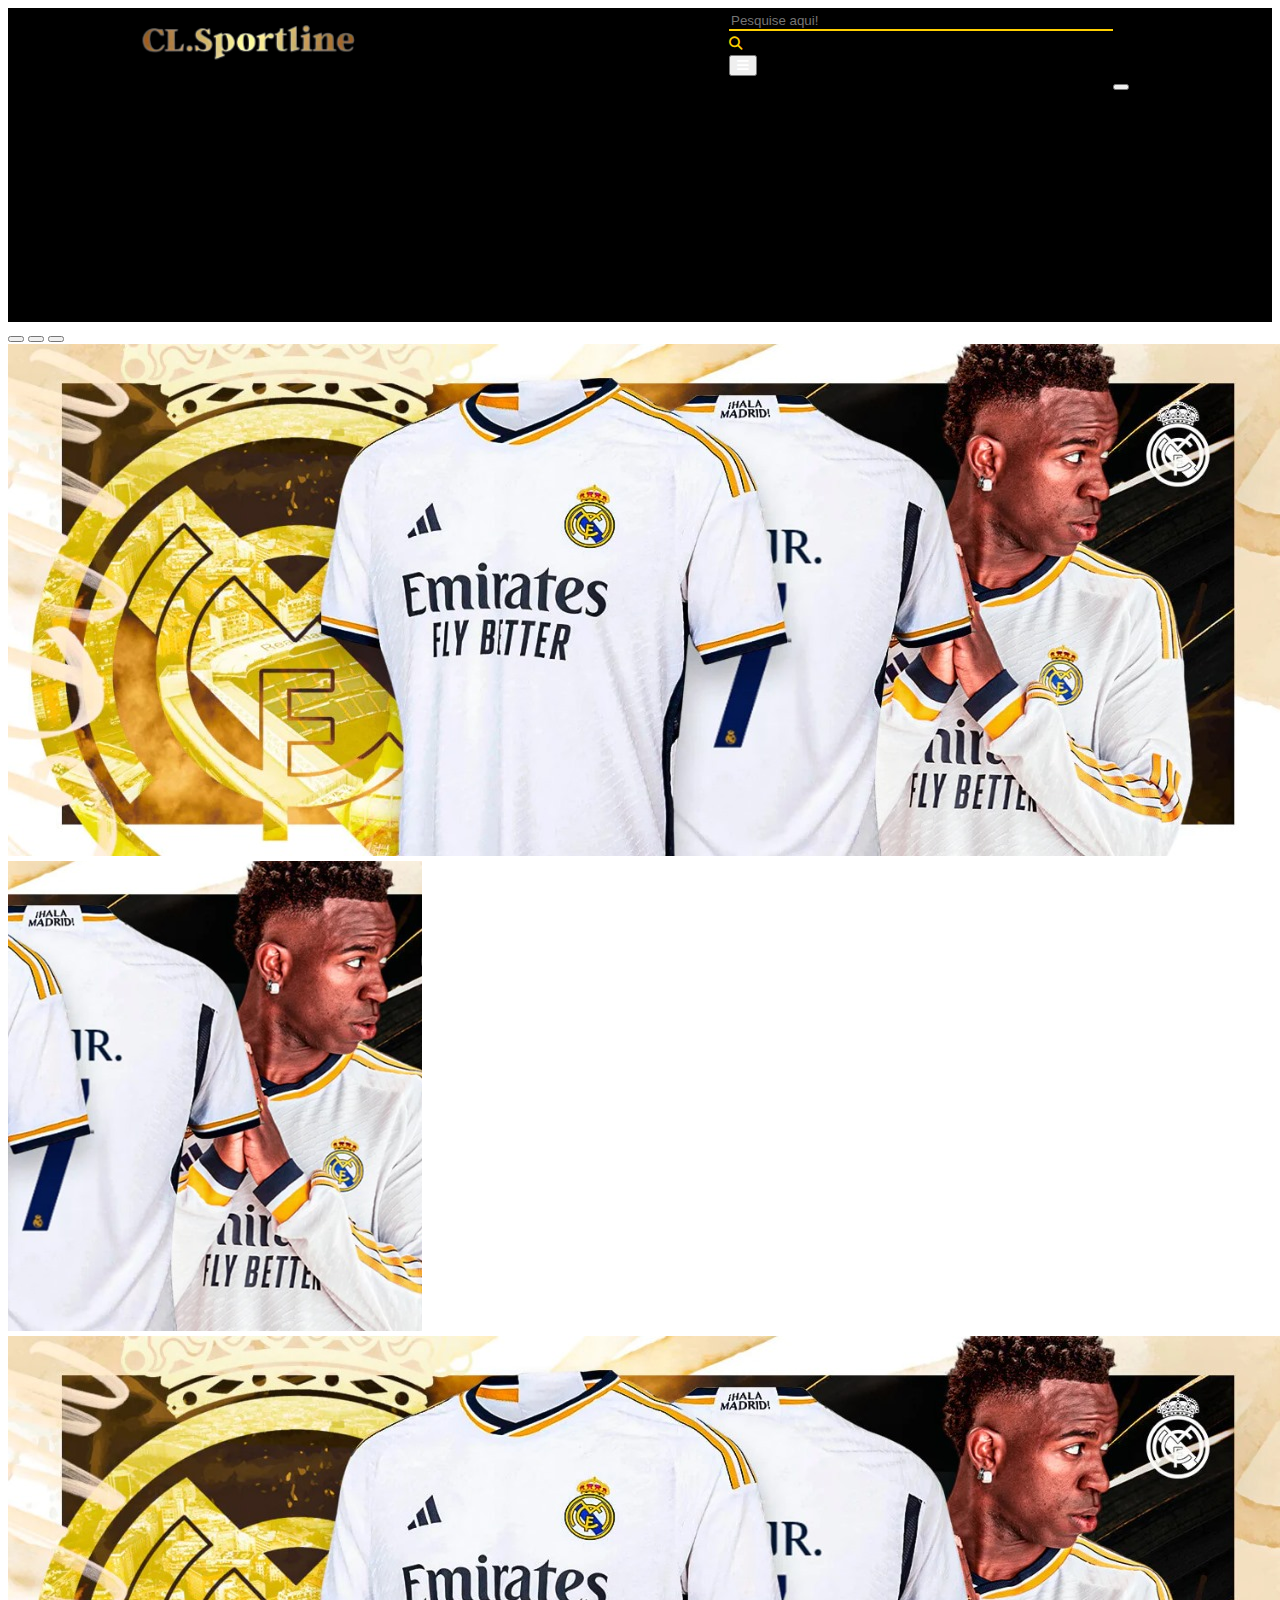
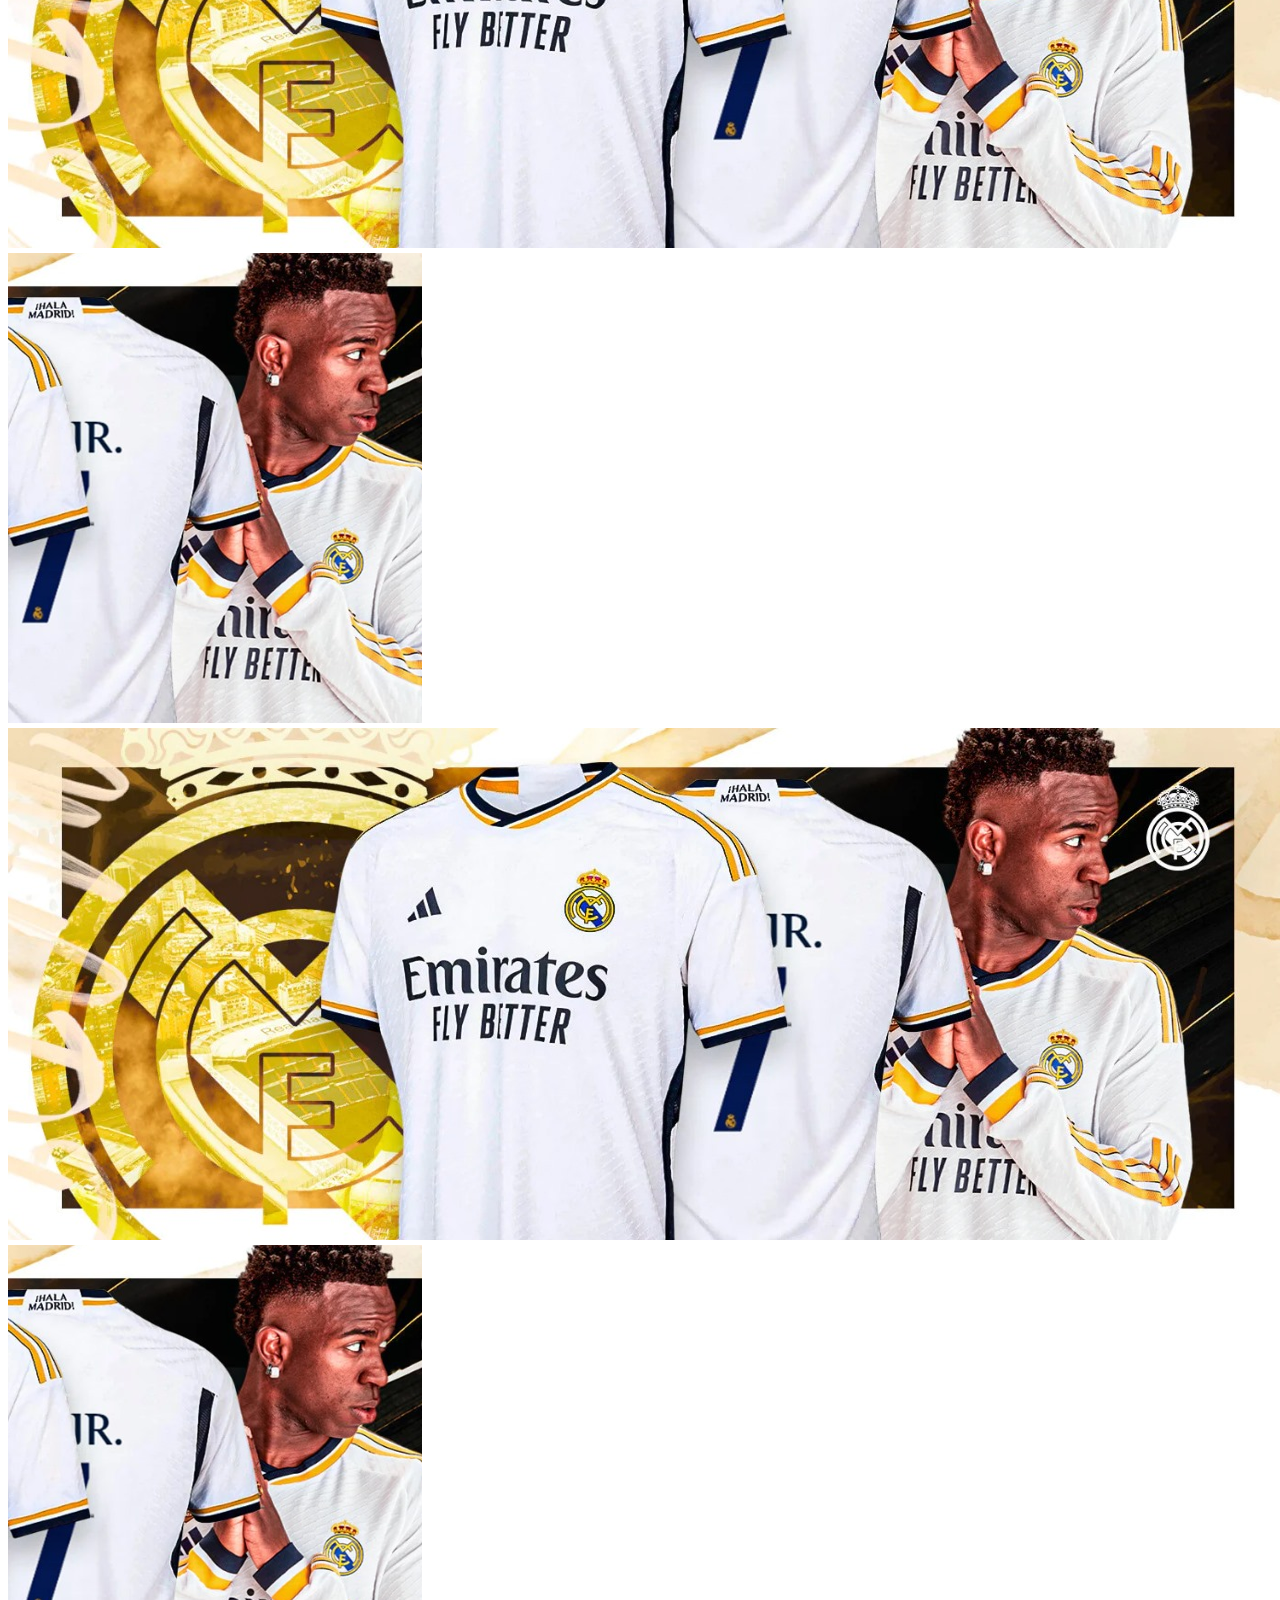
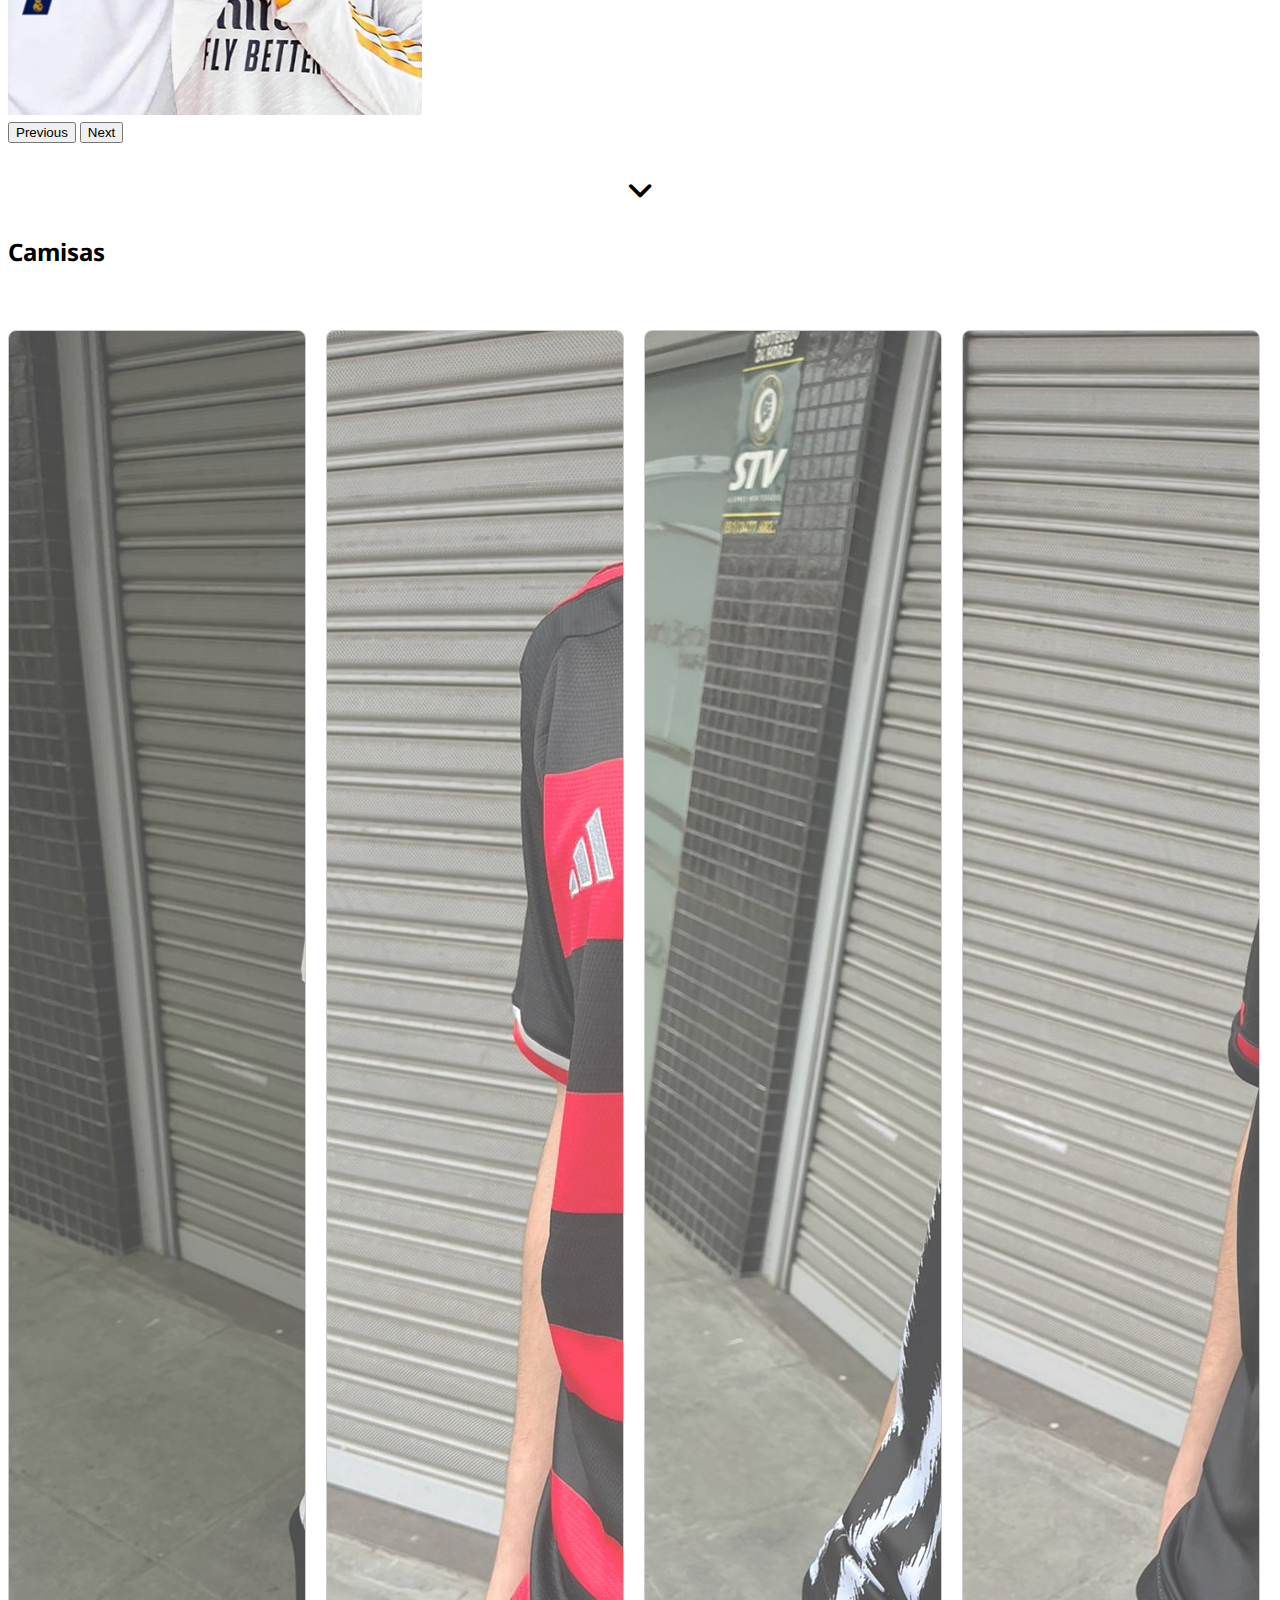
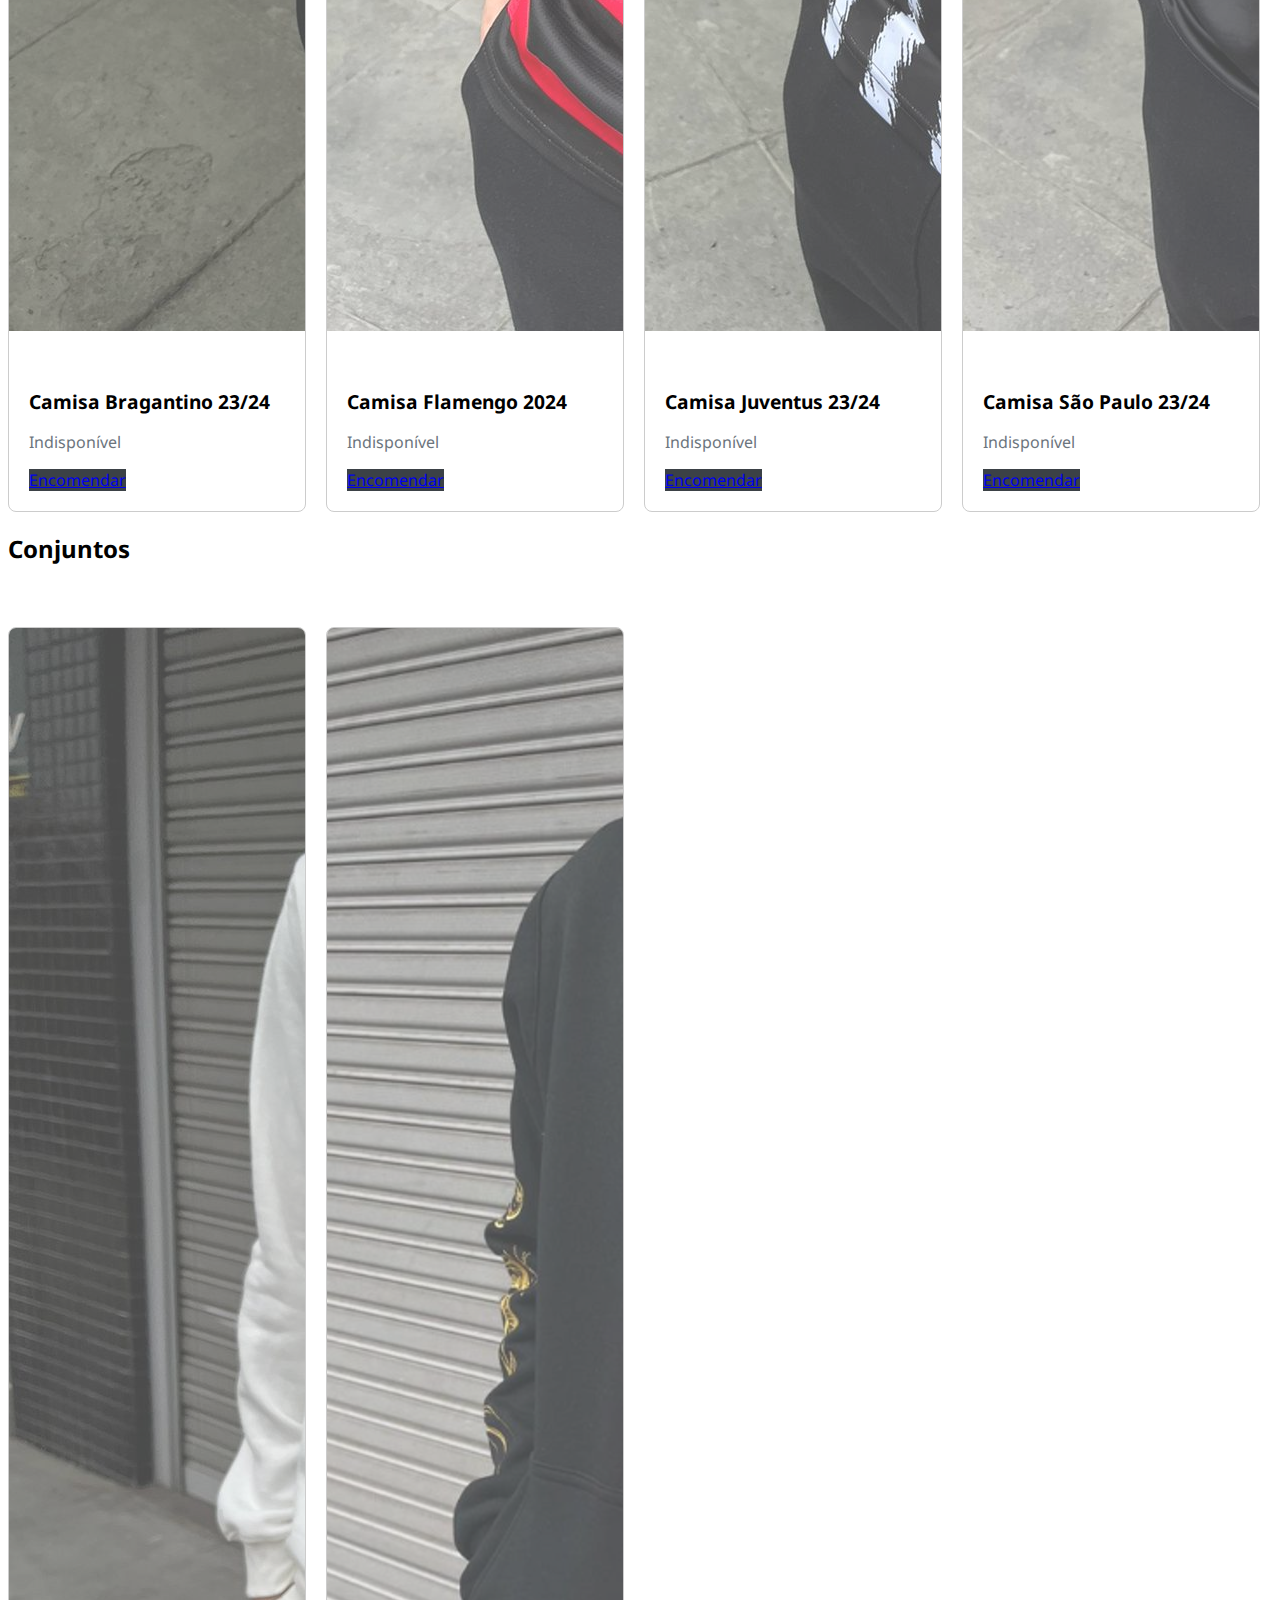
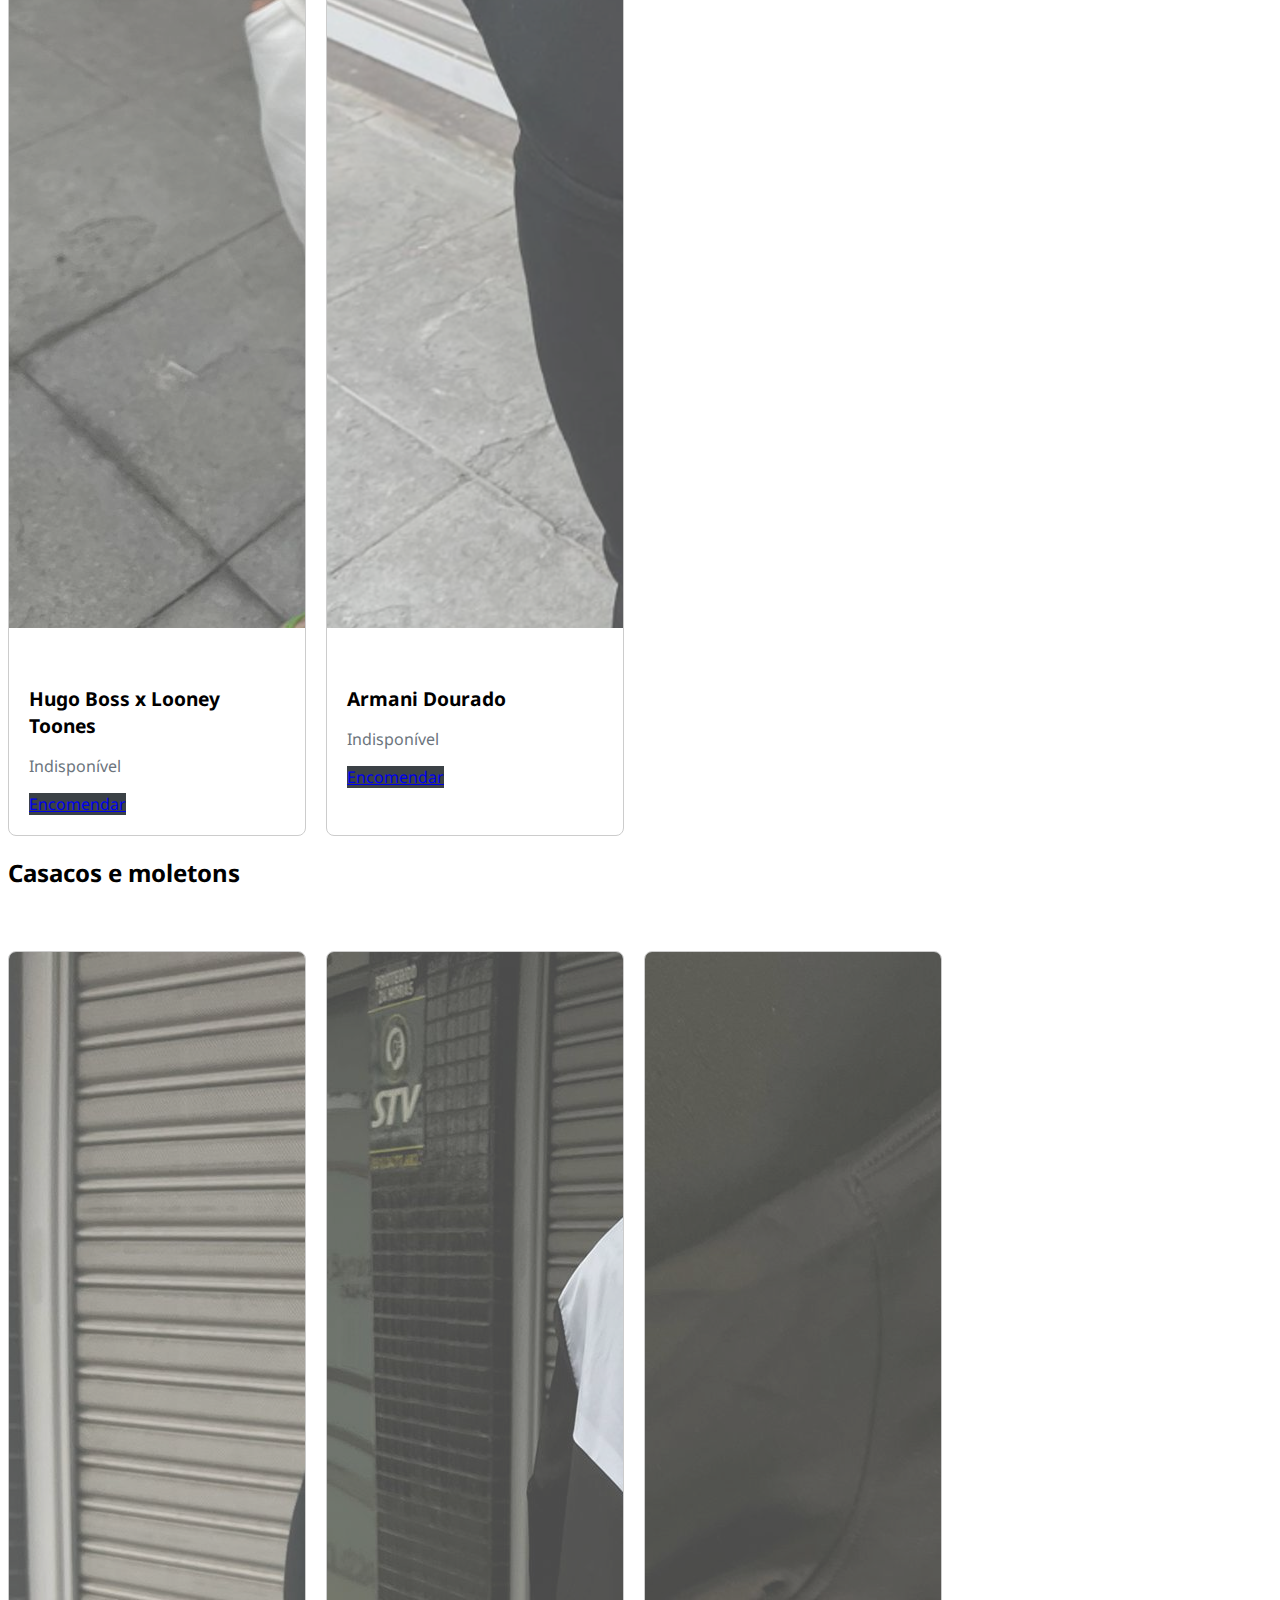
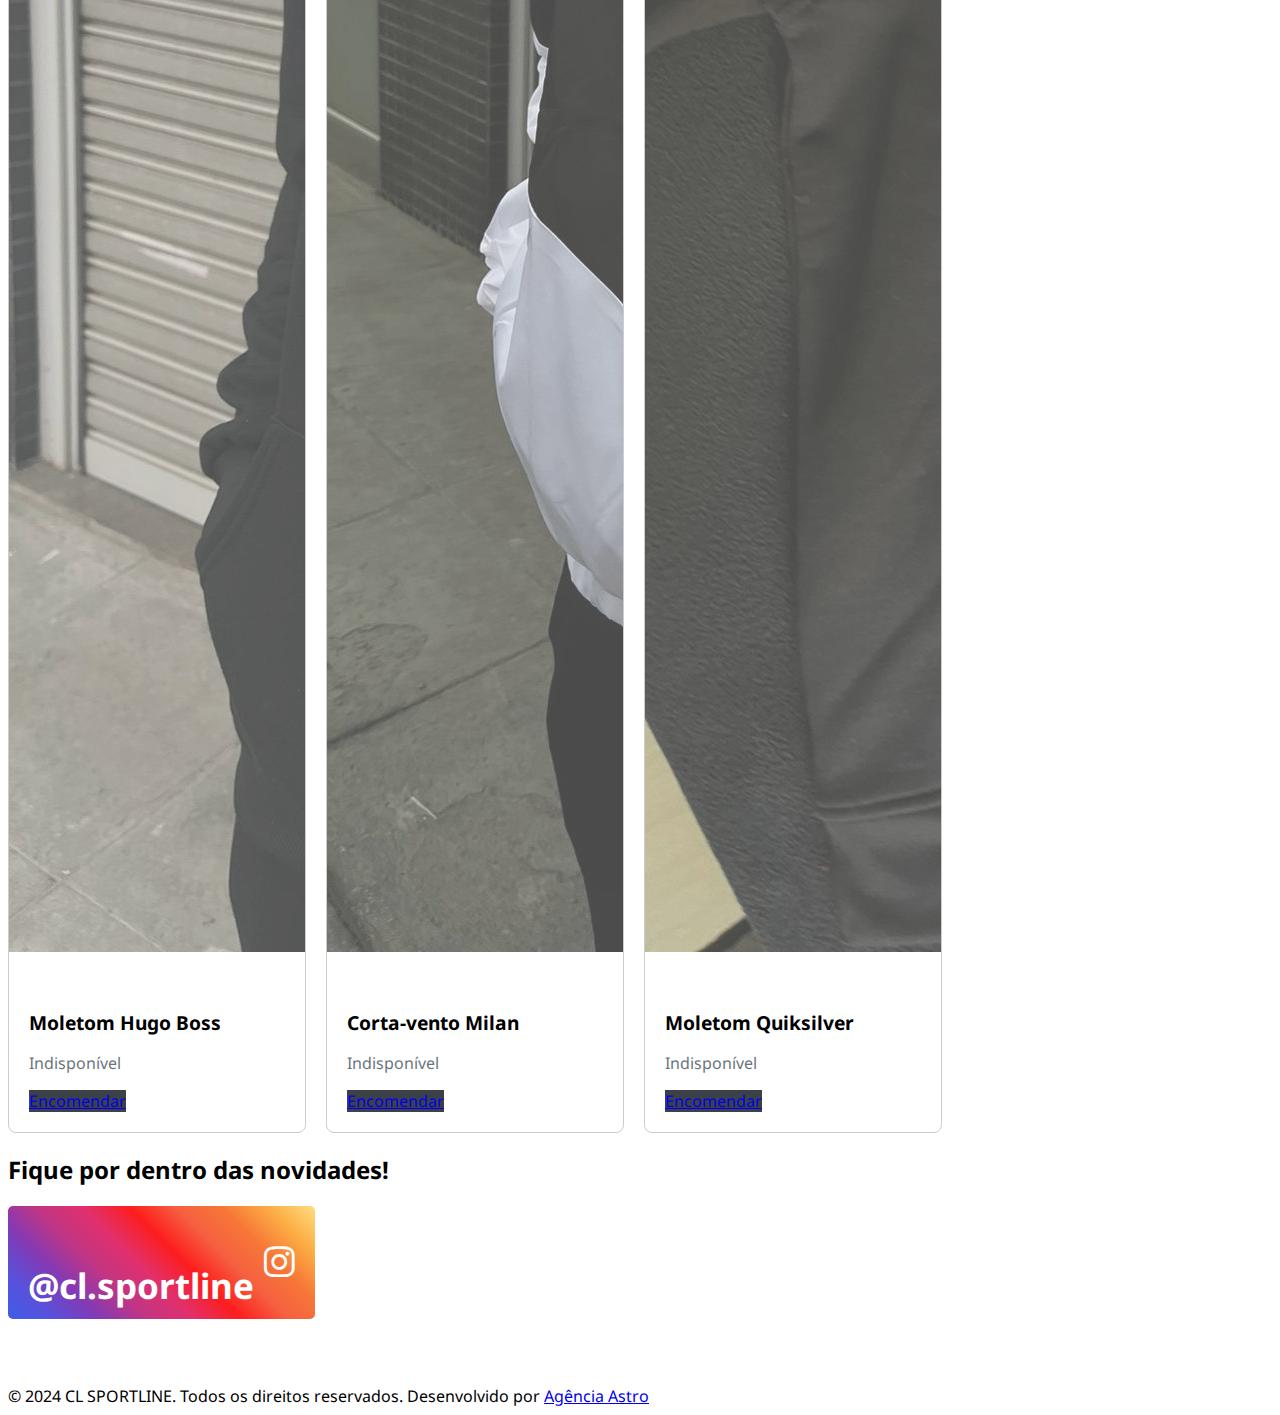
<file: index.html>
<!DOCTYPE html>
<html lang="en">
<head>
    <meta charset="UTF-8">
    <meta name="viewport" content="width=device-width, initial-scale=1.0">
    <link href="https://cdn.jsdelivr.net/npm/bootstrap@5.1.3/dist/css/bootstrap.min.css" rel="stylesheet" integrity="sha384-1BmE4kWBq78iYhFldvKuhfTAU6auU8tT94WrHftjDbrCEXSU1oBoqyl2QvZ6jIW3" crossorigin="anonymous">
    <link rel="stylesheet" href="https://cdnjs.cloudflare.com/ajax/libs/font-awesome/6.5.2/css/all.min.css">
    <link rel="stylesheet" href="css/style.css">
    <title>CL Sportline</title>
</head>
<body class="bg-">
    <!--PRELOADER
    <div id="preloader"></div> -->
    <script>
    // Obtém uma referência para o elemento preloader
    var loader = document.getElementById("preloader");

    function diminuirOpacidade() {
    loader.style.opacity = "0"; // Define a opacidade como 0
    }

    // Define uma função para esconder o preloader após 5 segundos
    function hidePreloader() {
        loader.style.display = "none";
    }

    // Aguarde 5 segundos antes de chamar a função para esconder o preloader
    setTimeout(hidePreloader, 4000); // 5000 milissegundos = 5 segundos
    setTimeout(diminuirOpacidade, 2500);
    </script>

    <!--NAV BAR-->
    <nav class="navbar bg-body-tertiary">

        <div class="container-fluid fixed-top bg-dark">
            <!--LOGO-->
            <div class="logo d-flex justify-content-start align-items-center"><a class="navbar-brand logo"><img src="imgs/CLfont.png" alt="logo-clsportline"></a></div>
            <!--SEARCHBAR-->
            <div class="d-flex justify-content-end align-items-center search_menu">
                <form class="searchbox d-flex justify-content-center search-form" role="search" onsubmit="redirectToSearchPage(event)">
                    <input class="form-control me-2" type="search" placeholder="Pesquise aqui!" aria-label="Pesquisar" id="searchbar">
                    <button class="btn btn-outline-success" type="submit"><i class="fa-solid fa-magnifying-glass"></i></button>
                </form>
                <!--MENU ICON-->
                <button class="navbar-toggler" type="button" data-bs-toggle="offcanvas" data-bs-target="#offcanvasNavbar" aria-controls="offcanvasNavbar" aria-expanded="false" aria-label="Toggle navigation">
                    <span class="navbar-toggler-icon d-flex justify-content-center align-items-center ms-1"><i class="fa-solid fa-bars"></i></span>
                </button>
            </div>
            <!--MENU ABERTO-->
            <div class="offcanvas offcanvas-end" tabindex="-1" id="offcanvasNavbar" aria-labelledby="offcanvasNavbarLabel">
                <div class="offcanvas-header">
                    <h5 class="offcanvas-title" id="offcanvasNavbarLabel">Menu</h5>
                    <button type="button" class="btn-close text-reset" data-bs-dismiss="offcanvas" aria-label="Close"></button>
                </div>
                <div class="offcanvas-body">
                    <ul class="navbar-nav justify-content-end flex-grow-1 pe-3">
                        <li class="nav-item">
                            <a class="nav-link active" aria-current="page">Página inicial</a>
                        </li>
                        <li class="nav-item">
                            <a class="nav-link" href="#camisas">Camisas de time</a>
                        </li>

                        <li class="nav-item">
                            <a class="nav-link" href="#conjuntos">Conjuntos</a>
                        </li>

                        <li class="nav-item">
                            <a class="nav-link" href="#casacos">Moletons</a>
                        </li>

                        <li class="nav-item dropdown">
                            <a class="nav-link dropdown-toggle" href="#" role="button" data-bs-toggle="dropdown" aria-expanded="false">
                                Fale com a gente
                            </a>
                            <ul class="dropdown-menu">
                                <li><a class="dropdown-item" href="https://www.instagram.com/cl.sportline/">Instagram</a></li>
                                <li><a class="dropdown-item" href="https://w.app/srt2uD">Whatsapp</a></li>
                            </ul>
                        </li>
                    </ul>
                </div>
            </div>
        </div>
    </nav>
    
    <!--SLIDE-->
    <div id="carouselExampleCaptions" class="carousel slide">

        <div class="carousel-indicators">
            <button type="button" data-bs-target="#carouselExampleCaptions" data-bs-slide-to="0" class="active" aria-current="true" aria-label="Slide 1"></button>
            <button type="button" data-bs-target="#carouselExampleCaptions" data-bs-slide-to="1" aria-label="Slide 2"></button>
            <button type="button" data-bs-target="#carouselExampleCaptions" data-bs-slide-to="2" aria-label="Slide 3"></button>
        </div>

        <div class="carousel-inner">

            <div class="carousel-item active">
            <img src="imgs/bannerteste.jpg" class="d-block w-100 desk" alt="...">
            <img src="imgs/banner-mobile.png" class="d-block w-100 mobile d-none" alt="...">
            </div>

            <div class="carousel-item">
            <img src="imgs/bannerteste.jpg" class="d-block w-100 desk" alt="...">
            <img src="imgs/banner-mobile.png" class="d-block w-100 mobile d-none" alt="...">
            </div>
            
            <div class="carousel-item">
            <img src="imgs/bannerteste.jpg" class="d-block w-100 desk" alt="...">
            <img src="imgs/banner-mobile.png" class="d-block w-100 mobile d-none" alt="...">
            </div>
        </div>

        <button class="carousel-control-prev" type="button" data-bs-target="#carouselExampleCaptions" data-bs-slide="prev">
            <span class="carousel-control-prev-icon" aria-hidden="true"></span>
            <span class="visually-hidden">Previous</span>
        </button>

        <button class="carousel-control-next" type="button" data-bs-target="#carouselExampleCaptions" data-bs-slide="next">
            <span class="carousel-control-next-icon" aria-hidden="true"></span>
            <span class="visually-hidden">Next</span>
        </button>

    </div>

    <!--SCROLL DOWN-->
    <br>
    <div class="scroll-down3">
        <i class="fa fa-angle-down"></i>
    </div>


    <div class="container mt-5" id="camisas">
        <h2 class="mb-4 text-left">Camisas</h2>
        <br>
        <div id="camisas-container" class="products-container"></div>
    </div>


    <div class="container mt-5" id="conjuntos">
        <h2 class="mb-4 text-left">Conjuntos</h2>
        <br>
        <div id="conjuntos-container" class="products-container"></div>
    </div>

    <div class="container mt-5" id="casacos">
        <h2 class="mb-4 text-left">Casacos e moletons</h2>
        <br>
        <div id="blusas-container" class="products-container"></div>
    </div>

<!--INSTA-->
<div class="container mt-5">
    <h2 class="mb-4 text-left">Fique por dentro das novidades!</h2>
    <div class="insta">
        <a href="https://www.instagram.com/cl.sportline/" class="instagram-link" target="_blank">
            <h4>@cl.sportline</h4>
            <i class="fa-brands fa-instagram"></i>
        </a>
    </div>
</div>
<br><br><br>
<!--FOOTER-->
<div class="container">
    <footer class="footer mt-auto py-3">
        <div class="container text-center">
            <span class="text-muted">© 2024 CL SPORTLINE. Todos os direitos reservados. Desenvolvido por 
            <a href="https://www.instagram.com/agenciastroweb/" target="_blank">Agência Astro</a></span>
        </div>
    </footer>
</div>


    <script src="main.js"></script>
    <script src="https://cdn.jsdelivr.net/npm/bootstrap@5.1.3/dist/js/bootstrap.bundle.min.js" integrity="sha384-ka7Sk0Gln4gmtz2MlQnikT1wXgYsOg+OMhuP+IlRH9sENBO0LRn5q+8nbTov4+1p" crossorigin="anonymous"></script>
</body>
</html>
</file>
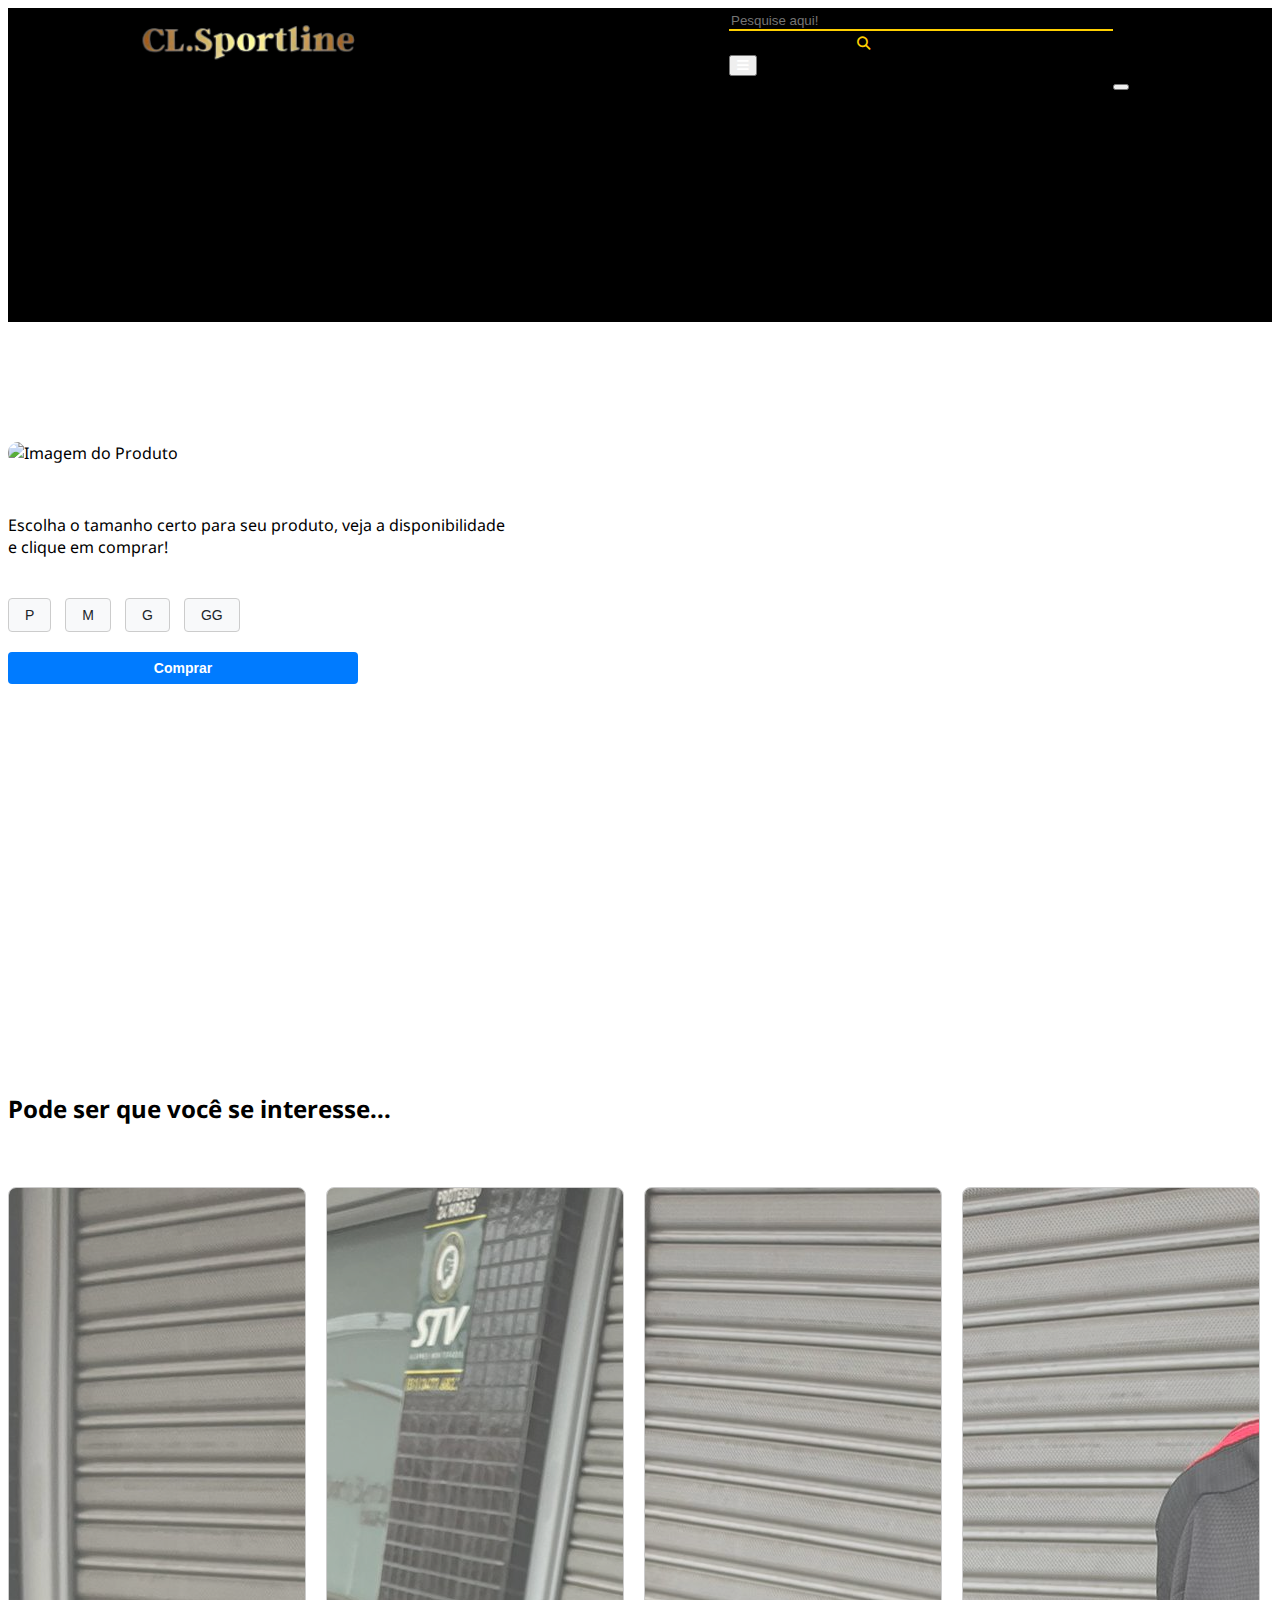
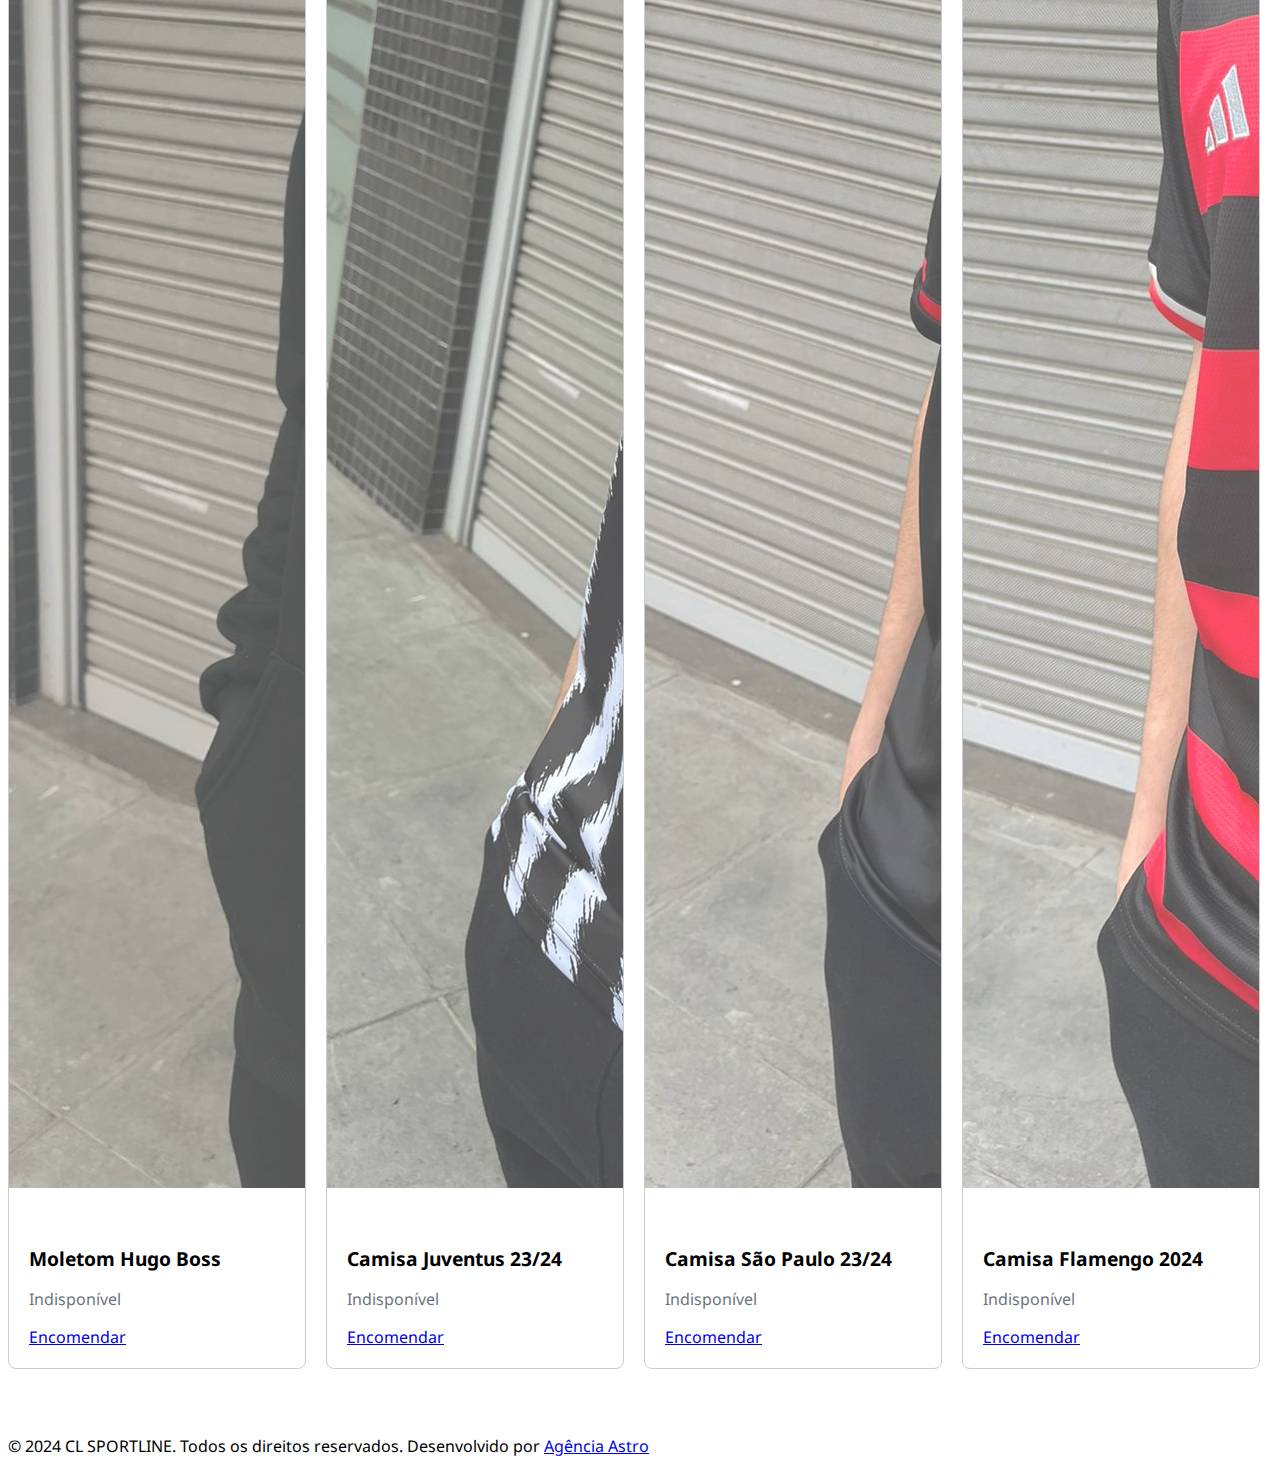
<file: base_buy.html>
<!DOCTYPE html>
<html lang="en">
<head>
    <meta charset="UTF-8">
    <meta name="viewport" content="width=device-width, initial-scale=1.0">
    <title>CL Sportline - Compra</title>
    <!-- Bootstrap CSS -->
    <link href="https://cdn.jsdelivr.net/npm/bootstrap@5.1.3/dist/css/bootstrap.min.css" rel="stylesheet" integrity="sha384-1BmE4kWBq78iYhFldvKuhfTAU6auU8tT94WrHftjDbrCEXSU1oBoqyl2QvZ6jIW3" crossorigin="anonymous">
    <link rel="stylesheet" href="https://cdnjs.cloudflare.com/ajax/libs/font-awesome/6.5.2/css/all.min.css">
    <link rel="stylesheet" href="css/style.css">
</head>
    <style>
        .product-container {
            display: flex;
            justify-content: center;
            align-items: center;
            flex-direction: column;
        }

        .product-image {
            max-width: 400px;
            margin-bottom: 30px;
            border-radius: 10px;
        }

        .product-details {
            max-width: 500px;
            text-align: left;
        }

        .product-price {
            font-size: 1.5rem;
            color: #28a745;
            margin-top: 20px;
        }

        .product-buttons button {
        margin-right: 10px; 
        border: 1px solid #ccc; 
        padding: 8px 16px; 
        border-radius: 4px;
        background-color: #f8f9fa;
        color: #212529;
        font-size: 14px;
        transition: all 0.3s ease;
        }

        #buttonP:hover, #buttonG:hover, #buttonGG:hover, #buttonM:hover {
            color: white;
            font-weight: bold;
            background-color: #007bff;
        }

        .product-buttons button.active, .product-buttons button:focus{
            background-color: #007bff;
            color: #fff; 
            border-color: #007bff;
        }

        .product-buttons button {
            margin-top: 20px;
            margin-right: 10px;
        }

        .navbar > .container-fluid {
            display: grid;
            grid-template-columns: 0.3fr 1fr 1fr 1fr 0.3fr;
            grid-template-rows: auto;
            padding: 0;
        }

        .logo {
            grid-column: 2;
        }

        .search_menu {
            grid-column: 4;
        }

        .fa-bars {
            color: white;
        }

        .navbar-toggler:focus, 
        .navbar-toggler:active {
            box-shadow: none; 
        }

        nav {
            background-color: black;
        }

        .btn {
            width: 70%;
        }

        .btn-disabled {
            background-color: #ccc; /* Cor de fundo cinza */
            color: #666; /* Cor do texto cinza mais escuro */
        }


        .c-buy {
            height: 70vh;
            margin-top: 120px !important;
        }

        @media (max-width: 768px) {
            .product-image {
            max-width: 300px;
            margin-bottom: 30px;
            }

            .c-buy {
                height: 80vh !important;
                margin-top: 70px !important;
            }

            .product-details {
                text-align: center;
            }

            .container-fluid  {
                display: flex !important;
                justify-content: end !important;
                align-items: end !important;
            }
            
            .navbar-toggler {
                margin-right: 30px;
            }

            .c-mais-camisas {
            margin-top: 200px !important;
            }
        }

        .buy-btn {
            background-color: #007bff !important;
            color: white !important;
            font-weight: bold;
            border:none !important;

        }
        
        .buy-btn:hover {
            background-color: black !important;
            border:none !important;
        }
        


    </style>
</head>

<body class="bg-light">
    <!--NAV-->
    <nav class="navbar bg-body-tertiary">
        <div class="container-fluid  fixed-top bg-dark">
            <!--LOGO-->
            <div class="logo d-flex justify-content-start align-items-center">
                <a class="navbar-brand logo" href="index.html"><img src="imgs/CLfont.png" alt="logo-clsportline"></a>
            </div>
            <!--SEARCHBAR-->
            <div class="d-flex justify-content-end align-items-center search_menu">
                <form class="searchbox d-flex justify-content-center search-form" role="search" onsubmit="redirectToSearchPage(event)">
                    <input class="form-control me-2" type="search" placeholder="Pesquise aqui!" aria-label="Pesquisar" id="searchbar">
                    <button class="btn btn-outline-success" type="submit"><i class="fa-solid fa-magnifying-glass"></i></button>
                </form>
                <!--MENU ICON-->
                <button class="navbar-toggler" type="button" data-bs-toggle="offcanvas" data-bs-target="#offcanvasNavbar" aria-controls="offcanvasNavbar" aria-expanded="false" aria-label="Toggle navigation">
                    <span class="navbar-toggler-icon d-flex justify-content-center align-items-center ms-1"><i class="fa-solid fa-bars"></i></span>
                </button>
            </div>
            <!--MENU ABERTO-->
            <div class="offcanvas offcanvas-end" tabindex="-1" id="offcanvasNavbar" aria-labelledby="offcanvasNavbarLabel">
                <div class="offcanvas-header">
                    <h5 class="offcanvas-title" id="offcanvasNavbarLabel">Menu</h5>
                    <button type="button" class="btn-close text-reset" data-bs-dismiss="offcanvas" aria-label="Close"></button>
                </div>
                <div class="offcanvas-body">
                    <ul class="navbar-nav justify-content-end flex-grow-1 pe-3">
                        <li class="nav-item">
                            <a class="nav-link active" aria-current="page" href="index.html">Página inicial</a>
                        </li>
                        <li class="nav-item">
                            <a class="nav-link" href="index.html#camisas">Camisas de time</a>
                        </li>

                        <li class="nav-item">
                            <a class="nav-link" href="index.html#conjuntos">Conjuntos</a>
                        </li>

                        <li class="nav-item">
                            <a class="nav-link" href="index.html#casacos">Moletons</a>
                        </li>

                        <li class="nav-item dropdown">
                            <a class="nav-link dropdown-toggle" href="#" role="button" data-bs-toggle="dropdown" aria-expanded="false">
                                Fale com a gente
                            </a>
                            <ul class="dropdown-menu">
                                <li><a class="dropdown-item" href="#">Instagram</a></li>
                                <li><a class="dropdown-item" href="#">Whatsapp</a></li>
                            </ul>
                        </li>
                    </ul>
                </div>
            </div>
        </div>
    </nav>

    <!-- Detalhes do Produto -->
    <div class="container mt-5 c-camisa c-buy"> 
        <div class="row align-items-center">
            <div class="col-md-5 text-center">
                <img id="cardImage" class="product-image img-fluid" alt="Imagem do Produto">
            </div>
            <div class="col-md-7 ">
                <div class="product-details">
                    <h2 id="cardTitle"></h2>
                    <p>Escolha o tamanho certo para seu produto, veja a disponibilidade e clique em comprar!</p>
                    <div class="product-price" id="cardPrice"></div>
                    <div class="product-buttons" id="productButtons">
                        <button aria-label="Tamanho P" id="buttonP">P</button>
                        <button aria-label="Tamanho M" id="buttonM">M</button>
                        <button aria-label="Tamanho G" id="buttonG">G</button>
                        <button aria-label="Tamanho GG" id="buttonGG">GG</button>
                        <button id="whatsappButton" class="btn btn-primary buy-btn">Comprar</button>
                    </div>
                </div>
            </div>
        </div>
    </div>
    <div class="c-mais-camisas container mt-5 ">
        <h2 class="mt-5 text-left">Pode ser que você se interesse...</h2>
        <br>
        <div id="mais-produtos" class="products-container"></div>
    </div>
    

    <br><br><br>
    <!--FOOTER-->
    <div class="container">
        <footer class="footer  py-3">
            <div class="container text-center">
                <span class="text-muted">© 2024 CL SPORTLINE. Todos os direitos reservados. Desenvolvido por 
                <a href="https://www.instagram.com/agenciastroweb/" target="_blank">Agência Astro</a></span>
            </div>
        </footer>
    </div>
    <script src="main.js"></script>
    <script src="https://cdn.jsdelivr.net/npm/bootstrap@5.1.3/dist/js/bootstrap.bundle.min.js" integrity="sha384-ka7Sk0Gln4gmtz2MlQnikT1wXgYsOg+OMhuP+IlRH9sENBO0LRn5q+8nbTov4+1p" crossorigin="anonymous"></script>
</body>
</html>
</file>
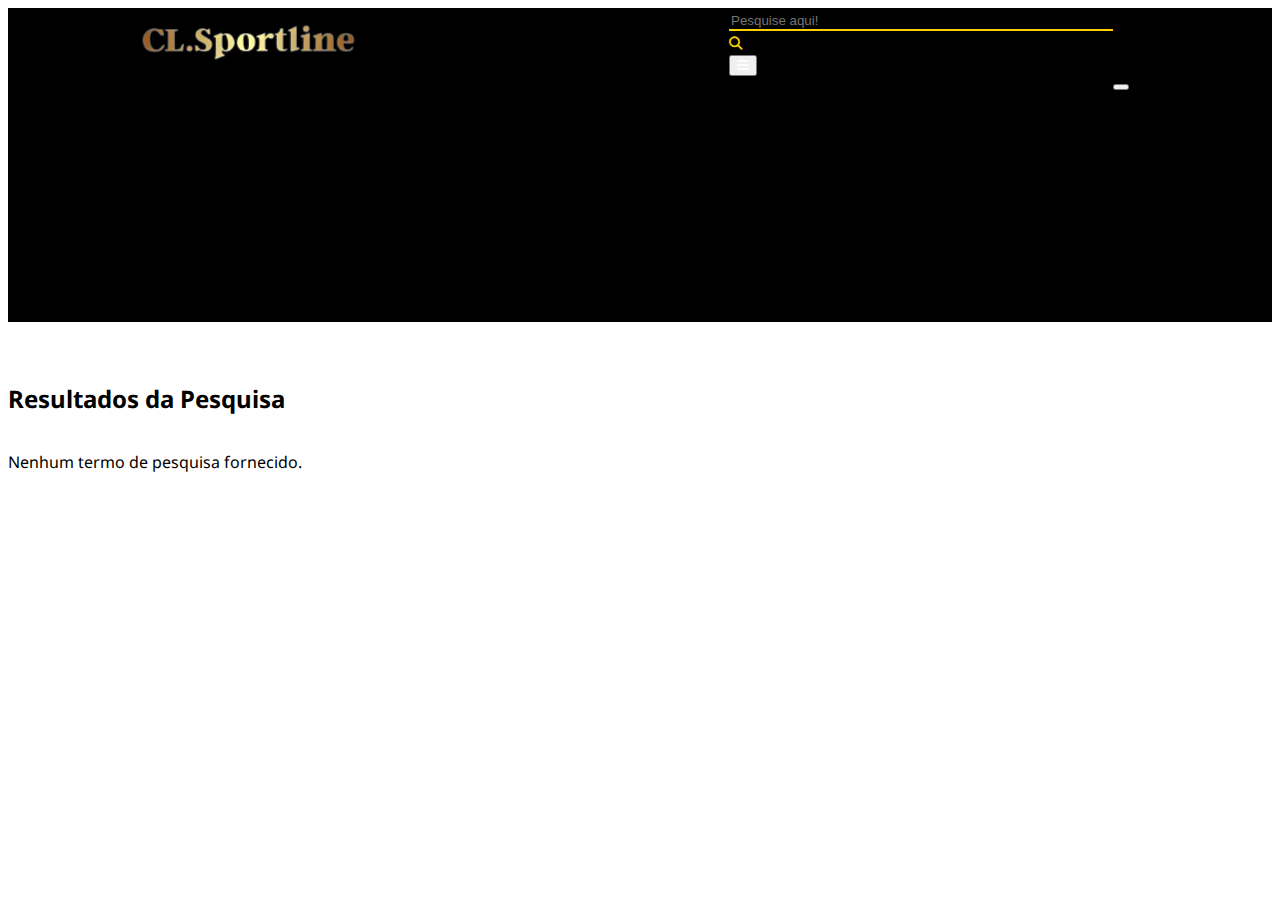
<file: search_results.html>
<!DOCTYPE html>
<html lang="en">
<head>
    <meta charset="UTF-8">
    <meta name="viewport" content="width=device-width, initial-scale=1.0">
    <link href="https://cdn.jsdelivr.net/npm/bootstrap@5.1.3/dist/css/bootstrap.min.css" rel="stylesheet" integrity="sha384-1BmE4kWBq78iYhFldvKuhfTAU6auU8tT94WrHftjDbrCEXSU1oBoqyl2QvZ6jIW3" crossorigin="anonymous">
    <link rel="stylesheet" href="https://cdnjs.cloudflare.com/ajax/libs/font-awesome/6.5.2/css/all.min.css">
    <link rel="stylesheet" href="css/style.css">
    <title>Resultados da Pesquisa</title>
</head>
<body>
    <!--NAV BAR-->
    <nav class="navbar bg-body-tertiary">
        <div class="container-fluid fixed-top bg-dark">
            <!--LOGO-->
            <div class="logo d-flex justify-content-start align-items-center">
                <a class="navbar-brand logo" href="index.html"><img src="imgs/CLfont.png" alt="logo-clsportline"></a>
            </div>
            <!--SEARCHBAR-->
            <div class="d-flex justify-content-end align-items-center search_menu">
                <form class="searchbox d-flex justify-content-center search-form" role="search" onsubmit="redirectToSearchPage(event)">
                    <input class="form-control me-2" type="search" placeholder="Pesquise aqui!" aria-label="Pesquisar" id="searchbar">
                    <button class="btn btn-outline-success" type="submit"><i class="fa-solid fa-magnifying-glass"></i></button>
                </form>
                <!--MENU ICON-->
                <button class="navbar-toggler" type="button" data-bs-toggle="offcanvas" data-bs-target="#offcanvasNavbar" aria-controls="offcanvasNavbar" aria-expanded="false" aria-label="Toggle navigation">
                    <span class="navbar-toggler-icon d-flex justify-content-center align-items-center ms-1"><i class="fa-solid fa-bars"></i></span>
                </button>
            </div>
            <!--MENU ABERTO-->
            <div class="offcanvas offcanvas-end" tabindex="-1" id="offcanvasNavbar" aria-labelledby="offcanvasNavbarLabel">
                <div class="offcanvas-header">
                    <h5 class="offcanvas-title" id="offcanvasNavbarLabel">Menu</h5>
                    <button type="button" class="btn-close text-reset" data-bs-dismiss="offcanvas" aria-label="Close"></button>
                </div>
                <div class="offcanvas-body">
                    <ul class="navbar-nav justify-content-end flex-grow-1 pe-3">
                        <li class="nav-item">
                            <a class="nav-link" href="index.html">Página inicial</a>
                        </li>
                        <li class="nav-item">
                            <a class="nav-link" href="index.html#camisas">Camisas de time</a>
                        </li>
                        <li class="nav-item">
                            <a class="nav-link" href="index.html#conjuntos">Conjuntos</a>
                        </li>
                        <li class="nav-item">
                            <a class="nav-link" href="index.html#casacos">Moletons</a>
                        </li>
                        <li class="nav-item dropdown">
                            <a class="nav-link dropdown-toggle" href="#" role="button" data-bs-toggle="dropdown" aria-expanded="false">
                                Fale com a gente
                            </a>
                            <ul class="dropdown-menu">
                                <li><a class="dropdown-item" href="https://www.instagram.com/cl.sportline/">Instagram</a></li>
                                <li><a class="dropdown-item" href="https://w.app/srt2uD">Whatsapp</a></li>
                            </ul>
                        </li>
                    </ul>
                </div>
            </div>
        </div>
    </nav>
    
    <div class="espaço-extra"></div>

    <div class="container mt-5">
        <h2 class="mb-4 text-left">Resultados da Pesquisa</h2>
        <div id="results-container" class="products-container"></div>
    </div>

    <script>
    function redirectToSearchPage(event) {
        event.preventDefault();
        const searchQuery = document.getElementById('searchbar').value;
        if (searchQuery) {
            window.location.href = `search_results.html?query=${encodeURIComponent(searchQuery)}`;
        }
    }

    document.addEventListener("DOMContentLoaded", function() {
        const urlParams = new URLSearchParams(window.location.search);
        const query = urlParams.get('query');

        if (query) {
            fetch('produtos.json')
                .then(response => response.json())
                .then(data => {
                    const filteredProducts = data.produtos.filter(produto => 
                        produto.nome.toLowerCase().includes(query.toLowerCase())
                    );

                    const resultsContainer = document.getElementById('results-container');
                    if (filteredProducts.length > 0) {
                        filteredProducts.forEach(produto => {
                            const productCard = document.createElement('div');
                            productCard.classList.add('card');

                            let buttonText, buttonHref, buttonClass;
                            if (!produto.disp) {
                                productCard.classList.add('indisponivel');

                                const phoneNumber = '555191618973';
                                const message = `Olá, tenho interesse em encomendar a peça ${produto.nome}`;
                                const EncomendaUrl = 'https://wa.me/' + phoneNumber + '?text=' + encodeURIComponent(message);

                                buttonText = 'Encomendar';
                                buttonHref = EncomendaUrl;
                                buttonClass = 'btn btn-primary btn-encomendar';
                            } else {
                                buttonText = 'Comprar';
                                buttonHref = `base_buy.html?product_id=${produto.id}`;
                                buttonClass = 'btn btn-primary';
                            }

                            productCard.innerHTML = `
                                <img src="imgs/${produto.imagem}" class="card-img-top" alt="${produto.nome}">
                                <div class="card-body">
                                    <h5 class="card-title">${produto.nome}</h5>
                                    <p class="card-text">${produto.disp ? 'Disponível' : 'Indisponível'}</p>
                                    <a href="${buttonHref}" class="${buttonClass}">${buttonText}</a>
                                </div>
                            `;

                            resultsContainer.appendChild(productCard);
                        });
                    } else {
                        resultsContainer.innerHTML = '<p>Nenhum produto encontrado.</p>';
                    }
                })
                .catch(error => console.error('Erro ao carregar os dados:', error));
        } else {
            document.getElementById('results-container').innerHTML = '<p>Nenhum termo de pesquisa fornecido.</p>';
        }
    });
    </script>

    <script src="https://cdn.jsdelivr.net/npm/bootstrap@5.1.3/dist/js/bootstrap.bundle.min.js" integrity="sha384-ka7Sk0Gln4gmtz2MlQnikT1wXgYsOg+OMhuP+IlRH9sENBO0LRn5q+8nbTov4+1p" crossorigin="anonymous"></script>
</body>
</html>
</file>
<file: css/style.css>
@import url(media.css);
@import url(reset.css);

.navbar > .container-fluid {
    display: grid;
    grid-template-columns: 0.3fr 1fr 1fr 1fr 0.3fr;
    grid-template-rows: auto;
    padding: 0;
}

.bg-dark {
    background-color: black !important;
}

.logo {
    grid-column: 2;
}

.search_menu {
    grid-column: 4;
}

.fa-bars {
    color: white;
}

.navbar-toggler:focus, 
.navbar-toggler:active {
    box-shadow: none; 
}

.nav-item a{
    color: black !important;
}

.form-control {
    width: 30vw;
}

.searchbox .form-control {
    border: none;
    border-bottom: 2px solid #ccc; 
    border-radius: 0; 
    border-bottom: 2px solid rgb(255, 208, 0);
    color: white;
}

input {
    background-color: transparent !important;
}

.searchbox .form-control:focus {
    outline: none; 
    box-shadow: none; 
    border-bottom: 2px solid rgb(233, 142, 38);
}

.searchbox .btn {
    border: none; 
    background: none; 
    color: rgb(255, 208, 0);
    padding: 0;
}

.searchbox .btn:hover {
    color: rgb(233, 142, 38);
}

.scroll-down3{
    width: 50px;
    height: 50px;
    border-radius: 100%;
    font-size: 30px;
    overflow: hidden; 
    cursor: pointer;
    display: flex;
    flex-flow: column;
    align-items: center;
    justify-content: center;
    margin: 0 auto;
}

.scroll-down3 i{
    color: black;
    animation: scrollDown3 2s ease infinite;
    align-items: center;
    justify-content: center;
    display: flex;
}

@keyframes scrollDown3{
    0%{
        transform: translateY(-15px);
        opacity: 0;
    }
    45%{
        transform: translateY(0px);
        opacity: 1;
    }
    65%{
        transform: translateY(-5px);
        opacity: 1;
    }
    100%{
        transform: translateY(15px);
        opacity: 0;
    }
}

.blocks {
    display: flex;
    justify-content: space-around;
    margin-top: 3%;
}

.block1, .block2, .block3 {
    display: flex;
    align-items: center;
    max-width: 300px;
}

.block1 i, .block2 i, .block3 i {
    font-size: 3.4rem;
    margin-right: 25px;
    margin-bottom: 10px;
}

.products-container {
    display: flex;
    flex-wrap: wrap;
    gap: 20px;
    margin-top: 20px;
}

.card {
    width: calc(25% - 20px);
    border: 1px solid #ccc;
    border-radius: 8px;
    overflow: hidden;
    transition: transform 0.3s ease;
}

.card:hover {
    transform: translateY(-5px);
    box-shadow: 0px 0px 15px rgba(0, 0, 0, 0.1);
}

.card-body {
    padding: 20px;
}

.card-title {
    font-size: 1.2rem;
    margin-bottom: 10px;
}

.card-text {
    font-size: 1rem;
    color: #6c757d;
}

@media (max-width: 992px) {
    .card {
        width: calc(33.33% - 20px);
    }
}

@media (max-width: 768px) {
    .card {
        width: calc(50% - 20px);
    }
}

@media (max-width: 576px) {
    .card {
        width: 100%;
    }
}

.insta {
    display: flex;
    justify-content: start;
    align-items: center;
    font-size: 35px;
}

.insta a{
    display: flex;
    justify-content: center;
    align-items: center;
    gap: 10px;
}

.insta a h4 {
    margin-bottom: 0 !important;
}

.insta h4 {
    font-size: 35px;
}

.instagram-link {
    display: inline-block;
    padding: 10px 20px;
    color: #fff; 
    text-decoration: none; 
    background-image: linear-gradient(45deg, #405de6, #5851db, #833ab4, #c13584, #e1306c, #fd1d1d, #f56040, #f77737, #fcaf45, #ffdc80); 
    border-radius: 5px; 
    transition: all 0.3s ease; 
}

.instagram-link:hover {
    color: black;
}

.indisponivel img{
    opacity: 0.7;
}

.btn-encomendar {
    background-color: #3b4146;
    border: none;
}

#preloader {
    background: #000 url(../imgs/loader.gif) no-repeat center center;
    background-size: 25%;
    height: 100vh;
    width: 100%;
    position: fixed;
    z-index: 122220;
    opacity: 1; /* Opacidade inicial */
    transition: opacity 1s ease;
}

.espaço-extra{
    height: 40px;
}
</file>
